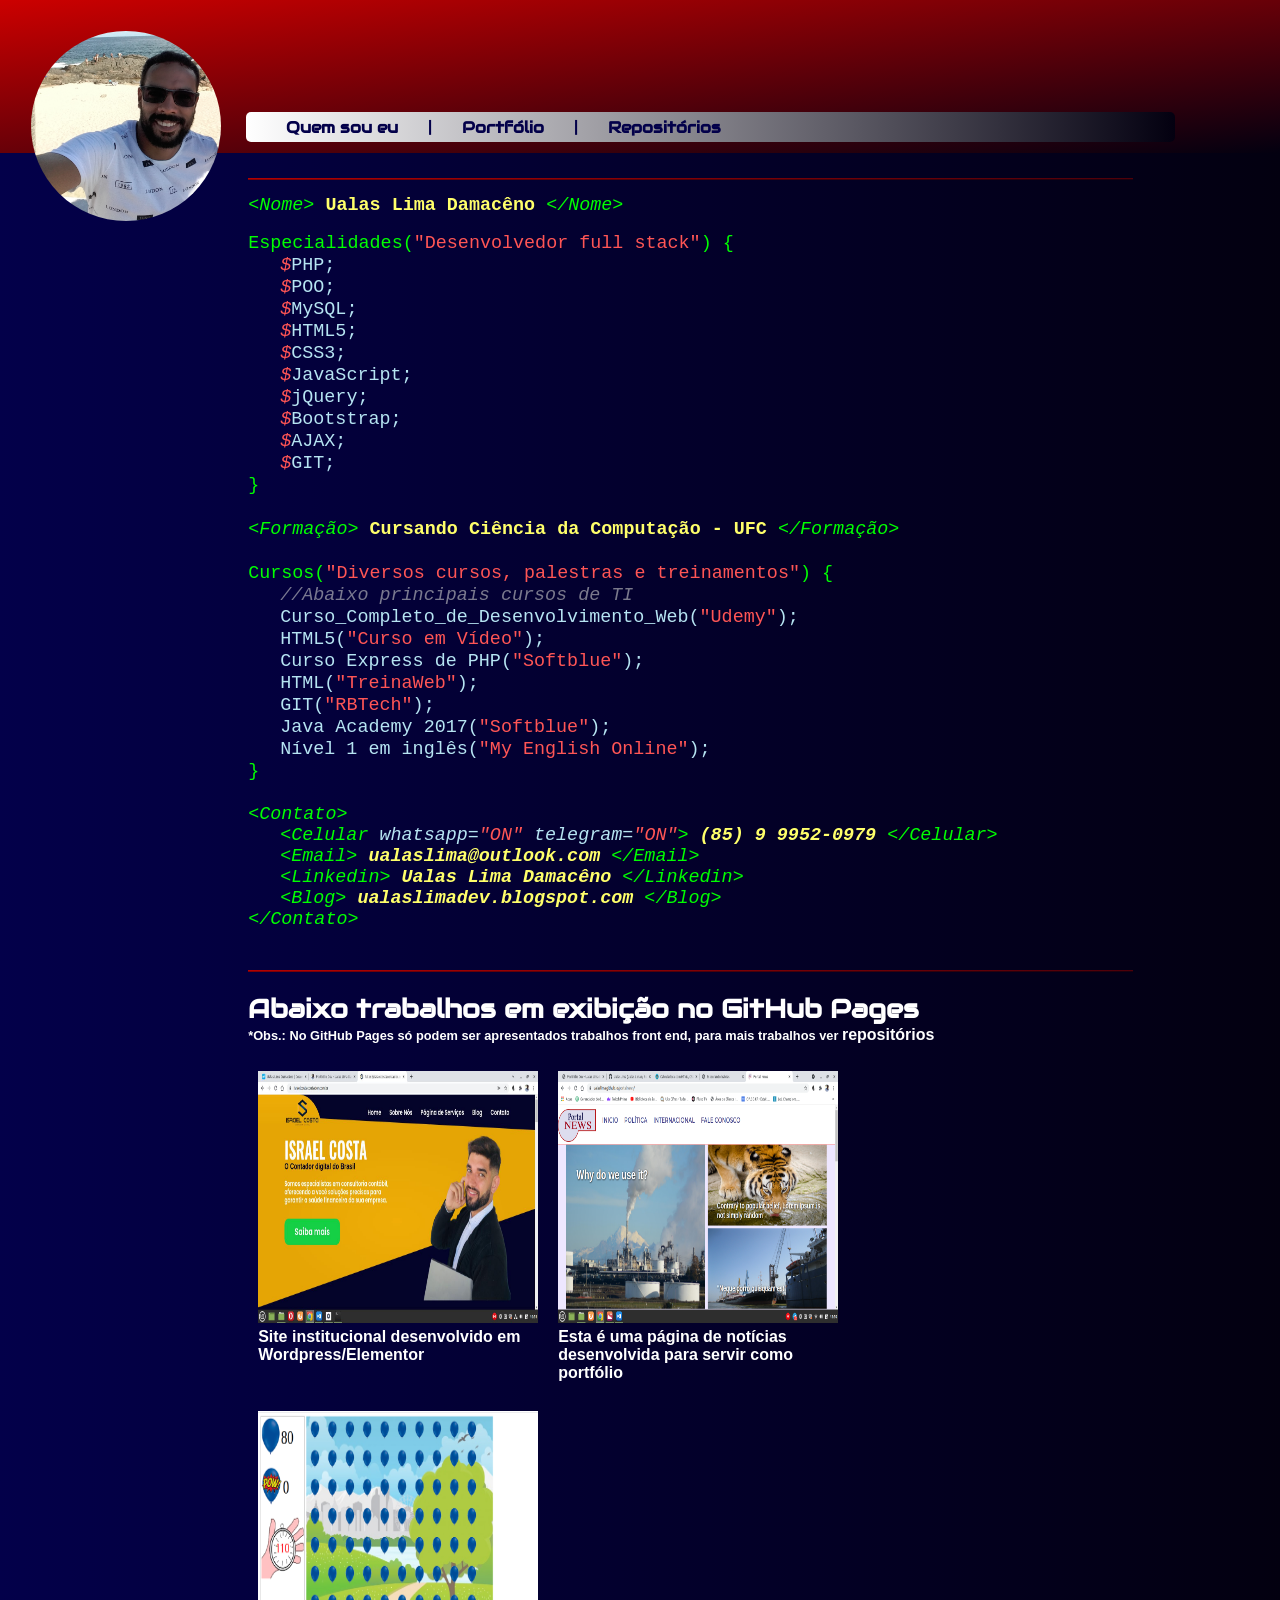
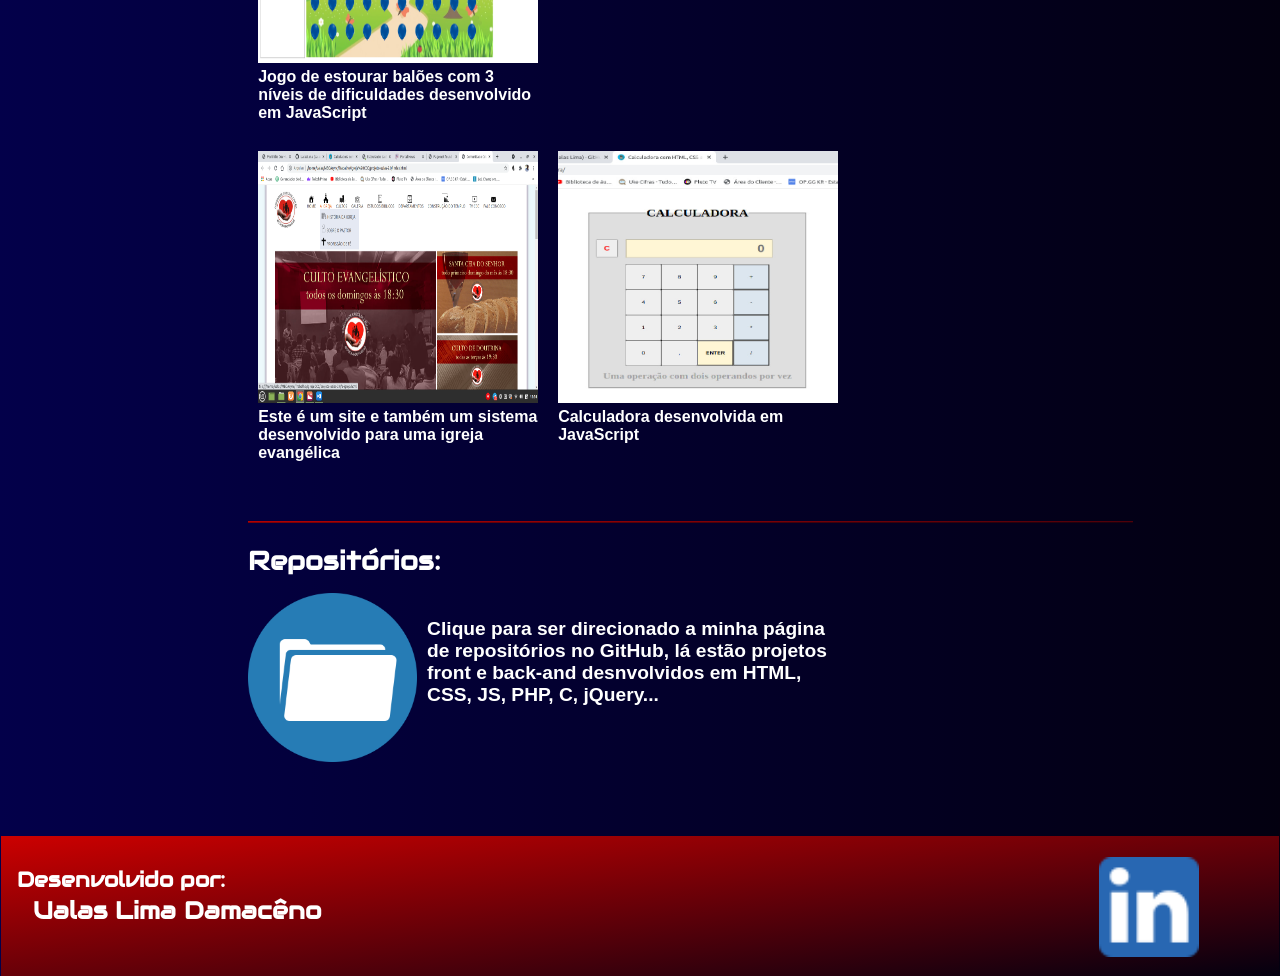
<file: index.html>
<!DOCTYPE html>

<html lang="pt-br">

    <head>
        <meta charset="UTF-8" name="viewport" content="width=device-width">
        
        <title>Portfólio Dev - Ualas Lima Damacêno</title>

        <link rel="stylesheet" type="text/css" href="css/estilo.css" mdia="(min-width:900px)">
        <link rel="stylesheet" type="text/css" href="css/estilo-mobile.css" media="(max-width:900px)">
        <link rel="icon" href="imagens/perfil-icon.png">
    </head>


    <body>
        <header id="cabecalho-do-site">
             <a href="index.html"><figure><img src="imagens/perfil.jpg" id="foto-perfil" alt="foto de perfil de Ualas Lima Damacêno"</figure></a>
                
            <nav id="menu-do-site">
                <h2 id="descricao-menu">Menu de navegação do site</h2>
                <ul id="menu">
                    <li><a href="#quem-sou-eu">Quem sou eu</a><span>|</span></li>
                    <li><a href="#portfolio-git-pages">Portfólio</a><span>|</span></li>
                    <li><a href="#repositorios">Repositórios</a></li>
                </ul>
            </nav>
        </header>

        <div id="view">

            <div id="separador-barra-menus" class="separadores"></div>

            <section id="quem-sou-eu">
                <code>
                    <h1 id="eu"><i>&ltNome&gt</i> Ualas Lima Damacêno <i>&lt/Nome&gt</i></h1>

                    <span class="funcao-fake">Especialidades(<strong>"Desenvolvedor full stack"</strong>) {</span><br>
                        <span class="atributo-fake"><span class="variavel">$</span>PHP;</span><br>
                        <span class="atributo-fake"><span class="variavel">$</span>POO;</span><br>
                        <span class="atributo-fake"><span class="variavel">$</span>MySQL;</span><br>
                        <span class="atributo-fake"><span class="variavel">$</span>HTML5;</span><br>
                        <span class="atributo-fake"><span class="variavel">$</span>CSS3;</span><br>
                        <span class="atributo-fake"><span class="variavel">$</span>JavaScript;</span><br>
                        <span class="atributo-fake"><span class="variavel">$</span>jQuery;</span><br>
                        <span class="atributo-fake"><span class="variavel">$</span>Bootstrap;</span><br>
                        <span class="atributo-fake"><span class="variavel">$</span>AJAX;</span><br>
                        <span class="atributo-fake"><span class="variavel">$</span>GIT;</span><br>
                        
                    <span class="funcao-fake">}</span><br><br class="reduzir-altura">
                    <span class="tag-fake"><i>&ltFormação&gt</i> <strong>Cursando Ciência da Computação - UFC</strong> <i>&lt/Formação&gt</i></span><br><br class="reduzir-altura">
                    <span class="funcao-fake">Cursos(<strong>"Diversos cursos, palestras e treinamentos"</strong>) {</span><br>
                        <span class="comentario-fake"><em>//Abaixo principais cursos de TI</em></span><br>
                        <span class="chama-funcao-fake">Curso_Completo_de_Desenvolvimento_Web(<strong>"Udemy"</strong>);</span><br>
                        <span class="chama-funcao-fake">HTML5(<strong>"Curso em Vídeo"</strong>);</span><br>
                        <span class="chama-funcao-fake">Curso Express de PHP(<strong>"Softblue"</strong>);</span><br>
                        <span class="chama-funcao-fake">HTML(<strong>"TreinaWeb"</strong>);</span><br>
                        <span class="chama-funcao-fake">GIT(<strong>"RBTech"</strong>);</span><br>
                        <span class="chama-funcao-fake">Java Academy 2017(<strong>"Softblue"</strong>);</span><br>
                        <span class="chama-funcao-fake">Nível 1 em inglês(<strong>"My English Online"</strong>);</span><br>
                    <span class="funcao-fake">}</span><br><br class="reduzir-altura">
                    <footer id="rodape-secao">
                        <span class="tag-fake"><i>&ltContato&gt</i></span><br>
                            <address id="contatos">
                                <span class="tag-fake-interna">&ltCelular <i>whatsapp=<span class="variavel">"ON"</span> telegram=<span class="variavel">"ON"</span></i>&gt <strong>(85) 9 9952-0979</strong> &lt/Celular&gt<br>
                                <span class="tag-fake-interna">&ltEmail&gt <strong><a href="mailto:ualaslima@outlook.com" target="_blank">ualaslima@outlook.com</a></strong> &lt/Email&gt<br>
                                <span class="tag-fake-interna">&ltLinkedin&gt <strong><a href="https://www.linkedin.com/in/ualas-lima-damac%C3%AAno-5b6259113" target="_blank">Ualas Lima Damacêno</a></strong> &lt/Linkedin&gt<br>    
                                <span class="tag-fake-interna">&ltBlog&gt <strong><a href="https://ualaslimadev.blogspot.com" target="_blank">ualaslimadev.blogspot.com</a></strong> &lt/Blog&gt<br>    
                            </address>
                        <span class="tag-fake"><i>&lt/Contato&gt</i></span>
                    </footer> 
                </code>
            </section>


            <div class="separadores"></div>


            <section id="portfolio-git-pages">
                
                <div id="div-portfolio-git-pages">
                    <h2>Abaixo trabalhos em exibição no GitHub Pages</h2>
                    <h4>*Obs.: No GitHub Pages só podem ser apresentados trabalhos front end, para mais trabalhos ver <a href="#">repositórios</a></h4>

                    <!-- AS DIVS DE FLEXBOX CONTERÃO 3 FIGURES CADA, E ESSAS SERÃO DISPOSTAS EM UMA LINHA-->
                    <div class="portfolio-flexbox">
                        <figure class="prints-portfolio" id="prints-portfolio-um">
                            <a href="https://israelcostacontador.com.br" target="_blank">
                                <img src="imagens/israelcosta.jpg" alt="Site institucional do contador Israel Costa desenvolvido em wordpress/elementor">
                                <figcaption>Site institucional desenvolvido em Wordpress/Elementor</figcaption>
                            </a>
                        </figure>
                       
                        <figure class="prints-portfolio" id="prints-portfolio-dois">
                            <a href="https://ualaslima.github.io/portalnews" target="_blank">
                                <img src="imagens/portal-news.png" alt="Página de noticias feita para servir de portfólio">
                                <figcaption>Esta é uma página de notícias desenvolvida para servir como portfólio</figcaption>
                            </a>
                        </figure>
                        
                        <figure class="prints-portfolio" id="prints-portfolio-tres">
                            <a href="https://ualaslima.github.io/estourando-baloes" target="_blank">
                                <img src="imagens/jogo-baloes.jpg" alt="Jogo de estourar balões com time desenvolvido em JavaScript">
                                <figcaption>Jogo de estourar balões com 3 níveis de dificuldades desenvolvido em JavaScript</figcaption>
                            </a>
                        </figure>

                    </div>

                    <div class="portfolio-flexbox">
                        <figure class="prints-portfolio" id="prints-portfolio-quatro">
                            <img src="imagens/igreja.png" alt="Site e sistema institucional de uma igreja evangélica">
                            <figcaption div="ultimo-print">Este é um site e também um sistema desenvolvido para uma igreja evangélica</figcaption>
                        </figure>

                        <figure class="prints-portfolio" id="prints-portfolio-cinco">
                            <a href="https://ualaslima.github.io/calculadora" target="_blank">
                                <img src="imagens/calculadora.jpg" alt="Calculadora desenvolvida em JavaScript">
                                <figcaption>Calculadora desenvolvida em JavaScript</figcaption>
                            </a>
                        </figure>
                    </div>

                </div>
                
            </section>


            <div class="separadores"></div>


            <section id="repositorios">

                <div id="div-repositorios">
                    <h2>Repositórios:</h2>

                    <figure id="repositorio">
                        <a href="https://github.com/UalasLima?tab=repositories" target="_blank">
                            <img src="imagens/repositorio1.png" alt="Imagem com link para meu repositório no GitHub">
                            <figcaption>Clique para ser direcionado a minha página de repositórios no GitHub, lá estão projetos front e back-and desnvolvidos em HTML, CSS, JS, PHP, C, jQuery...</figcaption>
                        </a>
                    </figure>

                </div>

                
            </section>



        </div> <!-- id view -->

        <div id="div-rodape">
            <footer id="rodape">
                <h3>Desenvolvido por:</h3>
                <p><a id="email" href="mailto:ualaslima@outlook.com" target="_blank">Ualas Lima Damacêno</a></p>

                <figure id="linkedin">
                    <a href="https://br.linkedin.com/in/ualas-lima-damac%C3%AAno-5b6259113" target="_blank">
                        <img src="imagens/linkedin.png" alt="imagem do Linkedin linkada para meu perfil nesta rede social">
                    </a>
                </figure>
            </footer>
        </div>
        
    </body>


</html>
</file>
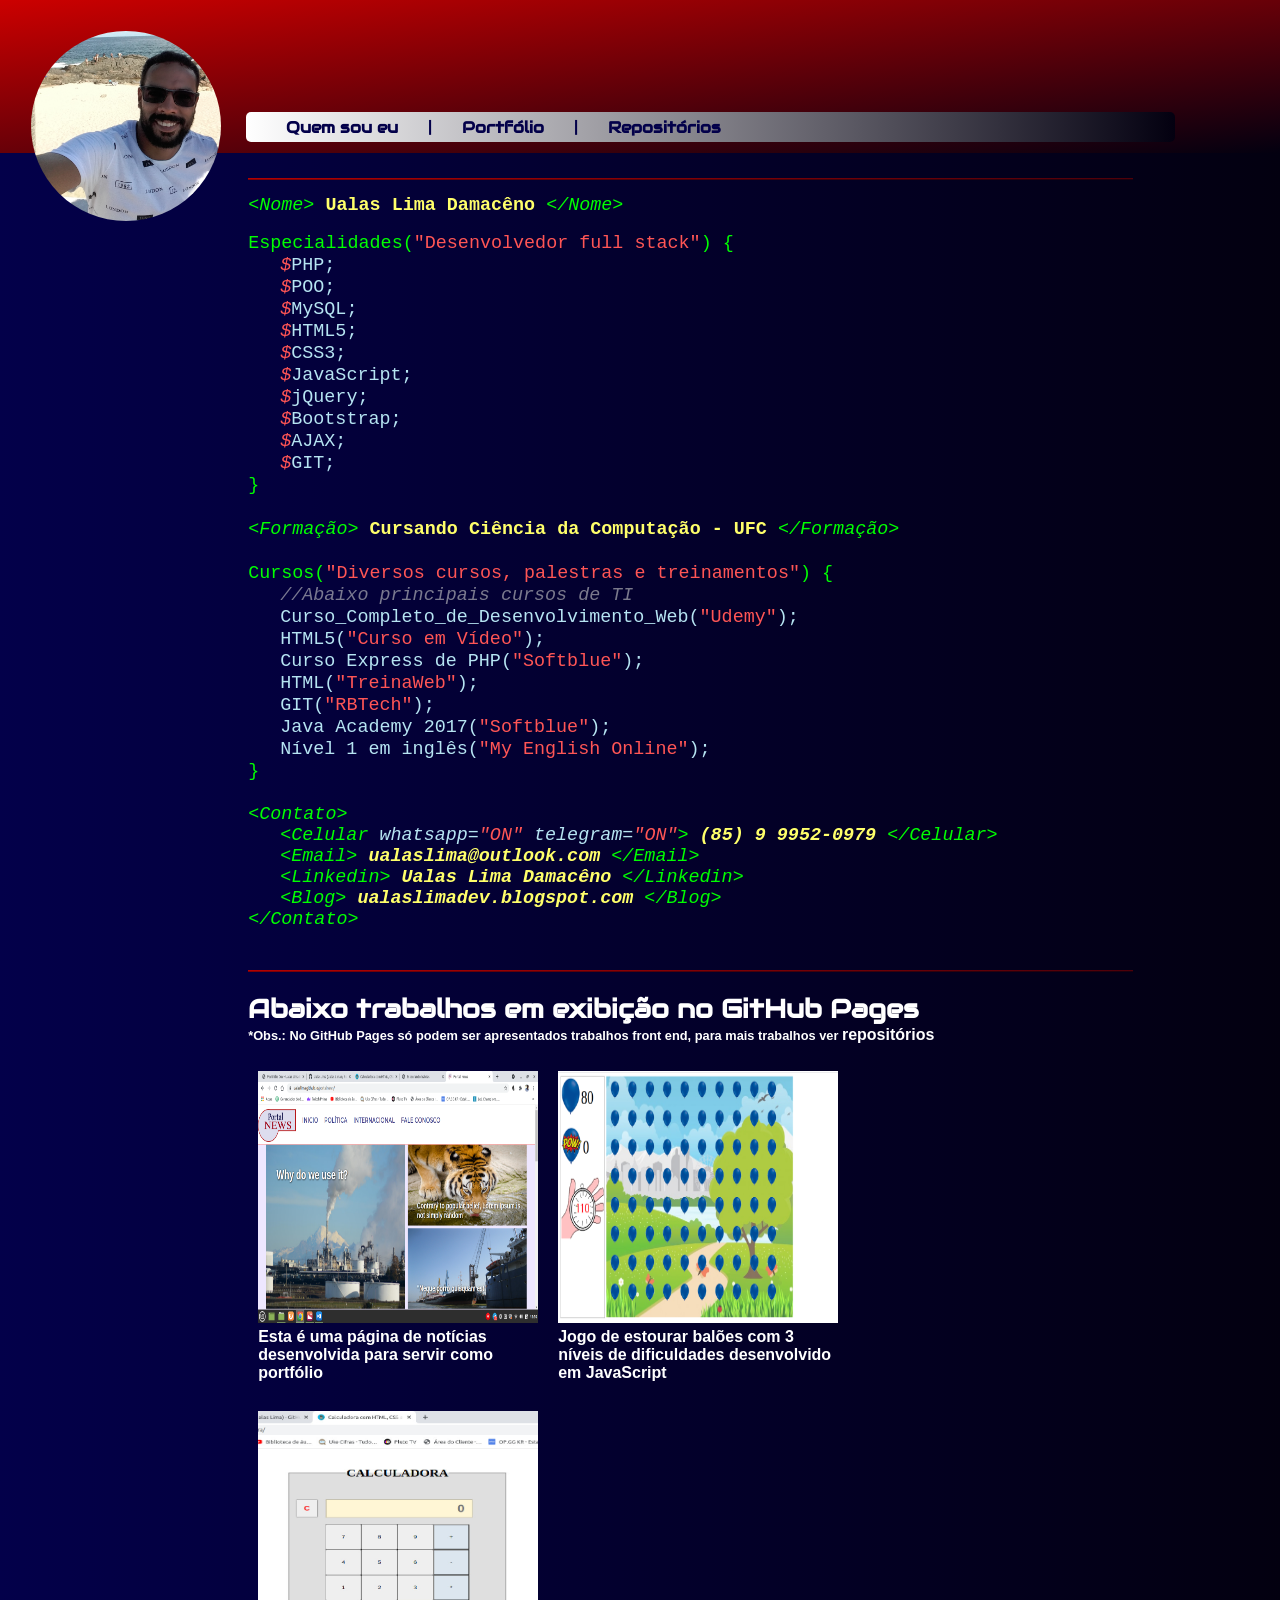
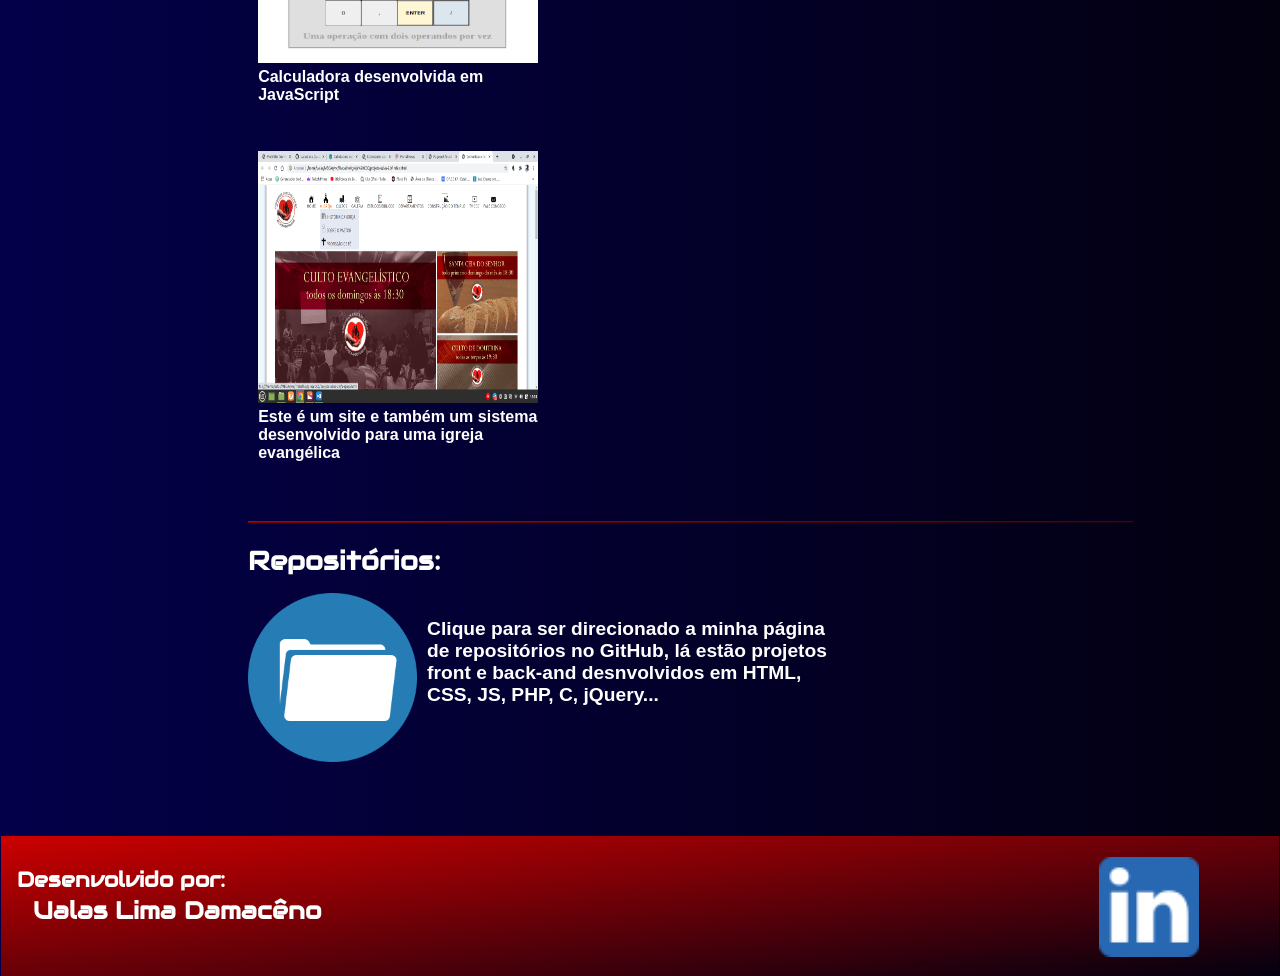
<file: ualas-lima.html>
<!DOCTYPE html>

<html lang="pt-br">

    <head>
        <meta charset="UTF-8" name="viewport" content="width=device-width">
        
        <title>Portfólio Dev - Ualas Lima Damacêno</title>

        <link rel="stylesheet" type="text/css" href="css/estilo.css" mdia="(min-width:900px)">
        <link rel="stylesheet" type="text/css" href="css/estilo-mobile.css" media="(max-width:900px)">
        <link rel="icon" href="imagens/perfil-icon.png">
    </head>


    <body>
        <header id="cabecalho-do-site">
             <a href="ualas-lima.html"><figure><img src="imagens/perfil.jpg" id="foto-perfil" alt="foto de perfil de Ualas Lima Damacêno"</figure></a>
                
            <nav id="menu-do-site">
                <h2 id="descricao-menu">Menu de navegação do site</h2>
                <ul id="menu">
                    <li><a href="#quem-sou-eu">Quem sou eu</a><span>|</span></li>
                    <li><a href="#portfolio-git-pages">Portfólio</a><span>|</span></li>
                    <li><a href="#repositorios">Repositórios</a></li>
                </ul>
            </nav>
        </header>

        <div id="view">

            <div id="separador-barra-menus" class="separadores"></div>

            <section id="quem-sou-eu">
                <code>
                    <h1 id="eu"><i>&ltNome&gt</i> Ualas Lima Damacêno <i>&lt/Nome&gt</i></h1>

                    <span class="funcao-fake">Especialidades(<strong>"Desenvolvedor full stack"</strong>) {</span><br>
                        <span class="atributo-fake"><span class="variavel">$</span>PHP;</span><br>
                        <span class="atributo-fake"><span class="variavel">$</span>POO;</span><br>
                        <span class="atributo-fake"><span class="variavel">$</span>MySQL;</span><br>
                        <span class="atributo-fake"><span class="variavel">$</span>HTML5;</span><br>
                        <span class="atributo-fake"><span class="variavel">$</span>CSS3;</span><br>
                        <span class="atributo-fake"><span class="variavel">$</span>JavaScript;</span><br>
                        <span class="atributo-fake"><span class="variavel">$</span>jQuery;</span><br>
                        <span class="atributo-fake"><span class="variavel">$</span>Bootstrap;</span><br>
                        <span class="atributo-fake"><span class="variavel">$</span>AJAX;</span><br>
                        <span class="atributo-fake"><span class="variavel">$</span>GIT;</span><br>
                        
                    <span class="funcao-fake">}</span><br><br class="reduzir-altura">
                    <span class="tag-fake"><i>&ltFormação&gt</i> <strong>Cursando Ciência da Computação - UFC</strong> <i>&lt/Formação&gt</i></span><br><br class="reduzir-altura">
                    <span class="funcao-fake">Cursos(<strong>"Diversos cursos, palestras e treinamentos"</strong>) {</span><br>
                        <span class="comentario-fake"><em>//Abaixo principais cursos de TI</em></span><br>
                        <span class="chama-funcao-fake">Curso_Completo_de_Desenvolvimento_Web(<strong>"Udemy"</strong>);</span><br>
                        <span class="chama-funcao-fake">HTML5(<strong>"Curso em Vídeo"</strong>);</span><br>
                        <span class="chama-funcao-fake">Curso Express de PHP(<strong>"Softblue"</strong>);</span><br>
                        <span class="chama-funcao-fake">HTML(<strong>"TreinaWeb"</strong>);</span><br>
                        <span class="chama-funcao-fake">GIT(<strong>"RBTech"</strong>);</span><br>
                        <span class="chama-funcao-fake">Java Academy 2017(<strong>"Softblue"</strong>);</span><br>
                        <span class="chama-funcao-fake">Nível 1 em inglês(<strong>"My English Online"</strong>);</span><br>
                    <span class="funcao-fake">}</span><br><br class="reduzir-altura">
                    <footer id="rodape-secao">
                        <span class="tag-fake"><i>&ltContato&gt</i></span><br>
                            <address id="contatos">
                                <span class="tag-fake-interna">&ltCelular <i>whatsapp=<span class="variavel">"ON"</span> telegram=<span class="variavel">"ON"</span></i>&gt <strong>(85) 9 9952-0979</strong> &lt/Celular&gt<br>
                                <span class="tag-fake-interna">&ltEmail&gt <strong><a href="mailto:ualaslima@outlook.com" target="_blank">ualaslima@outlook.com</a></strong> &lt/Email&gt<br>
                                <span class="tag-fake-interna">&ltLinkedin&gt <strong><a href="https://www.linkedin.com/in/ualas-lima-damac%C3%AAno-5b6259113" target="_blank">Ualas Lima Damacêno</a></strong> &lt/Linkedin&gt<br>    
                                <span class="tag-fake-interna">&ltBlog&gt <strong><a href="https://ualaslimadev.blogspot.com" target="_blank">ualaslimadev.blogspot.com</a></strong> &lt/Blog&gt<br>    
                            </address>
                        <span class="tag-fake"><i>&lt/Contato&gt</i></span>
                    </footer> 
                </code>
            </section>


            <div class="separadores"></div>


            <section id="portfolio-git-pages">
                
                <div id="div-portfolio-git-pages">
                    <h2>Abaixo trabalhos em exibição no GitHub Pages</h2>
                    <h4>*Obs.: No GitHub Pages só podem ser apresentados trabalhos front end, para mais trabalhos ver <a href="#">repositórios</a></h4>

                    <!-- AS DIVS DE FLEXBOX CONTERÃO 3 FIGURES CADA, E ESSAS SERÃO DISPOSTAS EM UMA LINHA-->
                    <div class="portfolio-flexbox">
                        <figure class="prints-portfolio" id="prints-portfolio-um">
                            <a href="https://ualaslima.github.io/portalnews" target="_blank">
                                <img src="imagens/portal-news.png" alt="Página de noticias feita para servir de portfólio">
                                <figcaption>Esta é uma página de notícias desenvolvida para servir como portfólio</figcaption>
                            </a>
                        </figure>
                        
                        <figure class="prints-portfolio" id="prints-portfolio-dois">
                            <a href="https://ualaslima.github.io/estourando-baloes" target="_blank">
                                <img src="imagens/jogo-baloes.jpg" alt="Jogo de estourar balões com time desenvolvido em JavaScript">
                                <figcaption>Jogo de estourar balões com 3 níveis de dificuldades desenvolvido em JavaScript</figcaption>
                            </a>
                        </figure>

                        <figure class="prints-portfolio" id="prints-portfolio-tres">
                            <a href="https://ualaslima.github.io/calculadora" target="_blank">
                                <img src="imagens/calculadora.jpg" alt="Calculadora desenvolvida em JavaScript">
                                <figcaption>Calculadora desenvolvida em JavaScript</figcaption>
                            </a>
                        </figure>
                    </div>

                    <div class="portfolio-flexbox">
                        <figure class="prints-portfolio" id="prints-portfolio-quatro">
                            <img src="imagens/igreja.png" alt="Site e sistema institucional de uma igreja evangélica">
                            <figcaption div="ultimo-print">Este é um site e também um sistema desenvolvido para uma igreja evangélica</figcaption>
                        </figure>
                    </div>

                </div>
                
            </section>


            <div class="separadores"></div>


            <section id="repositorios">

                <div id="div-repositorios">
                    <h2>Repositórios:</h2>

                    <figure id="repositorio">
                        <a href="https://github.com/UalasLima?tab=repositories" target="_blank">
                            <img src="imagens/repositorio1.png" alt="Imagem com link para meu repositório no GitHub">
                            <figcaption>Clique para ser direcionado a minha página de repositórios no GitHub, lá estão projetos front e back-and desnvolvidos em HTML, CSS, JS, PHP, C, jQuery...</figcaption>
                        </a>
                    </figure>

                </div>

                
            </section>



        </div> <!-- id view -->

        <div id="div-rodape">
            <footer id="rodape">
                <h3>Desenvolvido por:</h3>
                <p><a id="email" href="mailto:ualaslima@outlook.com" target="_blank">Ualas Lima Damacêno</a></p>

                <figure id="linkedin">
                    <a href="https://br.linkedin.com/in/ualas-lima-damac%C3%AAno-5b6259113" target="_blank">
                        <img src="imagens/linkedin.png" alt="imagem do Linkedin linkada para meu perfil nesta rede social">
                    </a>
                </figure>
            </footer>
        </div>
        
    </body>


</html>
</file>
<file: css/estilo.css>
@charset "UTF-8";

@font-face{
    font-family: audiowide;
    src: url(../fontes/Audiowide-Regular.ttf);
}

html {
    font-size: 100%;
}

body {
    background-color: blue;
    background-image: linear-gradient(to right, #03004a, #030010ff);
    font-family: audiowide, monospace;
}

img {
    width:15%;
    height: 15%;
}

#cabecalho-do-site figure{
    margin: 0.4%;
}
img#foto-perfil {
    border-radius: 50%;
    width: 15%;
    height: 220%;
    margin: 2%;
    margin-right: 0;
}

/* FORMATAÇÃO DO CABEÇALHO */
header#cabecalho-do-site {
    background-image: linear-gradient(to bottom right, #cc0000, #030010ff);
    display: block;
    width: 100%;
    position: fixed;
    height: 17%;
    z-index: 2;
    top: 0;
    left: 0;
}
#cabecalho-do-site h2 {
    display: none;
}
#cabecalho-do-site ul {
    position: relative;
    margin-top: -11%;
    margin-left: 19%;
    background-image: linear-gradient(to right, white, #030010ff);
    height: 25px;
    width: 70%;
    border-radius: 5px;
    padding-top: 5px;
}
#cabecalho-do-site li {
    float: left;
    list-style-type: none;
    color: #03004a;
}
#cabecalho-do-site a {
    color: #03004a;
}
#cabecalho-do-site span {
    margin: 30px;
}
#cabecalho-do-site a {
    text-decoration: none;
}

div#view {
    position: relative;
    top: 170px;
    z-index: 1;
    width: 70%;
    margin-left: 19%;
}
.separadores {
    background-image: linear-gradient(to bottom right, #cc0000, #030010ff);
    height: 2px;
    margin-top: 40px;
}
#separador-barra-menus {
    margin-top: 0;
}


/* FORMATAÇÃO DA SEÇÃO QUEM SOU EU */
section#quem-sou-eu {
    color: #ffff6a;
    margin-bottom: 40px;
}
#quem-sou-eu code, h1 {
    font-size: 1.15rem;
}
#quem-sou-eu h1#eu i {
    font-weight: normal;
}
#quem-sou-eu span.funcao-fake {
    margin-left: 0;
}
#quem-sou-eu span.atributo-fake {
    margin-left: 2rem;
    color: #b6e4f2;
}
#quem-sou-eu span.variavel {
    color: #ff5555;
    font-style: italic;
}
#quem-sou-eu span.tag-fake {
    margin-left: 0;
}
#quem-sou-eu span.funcao-fake {
    margin-left: 0;
    color: #00FF00;
}
#quem-sou-eu span.funcao-fake strong {
    color: #ff5555;
    font-weight: normal;
}   
#quem-sou-eu span.comentario-fake {
    margin-left: 2rem;
    color: #cccccc97;
}
#quem-sou-eu span.chama-funcao-fake {
    margin-left: 2rem;
    color: #b6e4f2;
}
#quem-sou-eu span.tag-fake-interna {
    margin-left: 2rem;
    color: #00FF00;
}
#quem-sou-eu span.tag-fake-interna strong, a {
    font-weight: 900;
    color: #ffff6a;
    text-decoration: none;
}
.chama-funcao-fake strong {
    font-weight: normal;
    color: #ff5555;
}
#quem-sou-eu span.tag-fake-interna i{
    color: #b6e4f2;
}
#quem-sou-eu i {
    /*CORES #b6e4f2 e004ca */
    color: #00FF00;
}


/* FORMATAÇÃO SEÇÃO GITHUB PAGES */
section div#div-portfolio-git-pages {
    color: white;
    height: auto;
}
#div-portfolio-git-pages figure {
    width: 280px;
    height: 280px;
    margin: 10px;
    margin-bottom: 50px;
}
#div-portfolio-git-pages img {
    width: 100%;
    height: 90%;
    transition: all 0.7s;
}
.prints-portfolio:hover img {
    transform: scale(1.04);
}
.portfolio-flexbox {
    display: flex;
    flex-wrap: wrap;
    height: auto;    
}
#div-portfolio-git-pages h2 {
    margin-bottom: 0.1rem;
    font-size: 1.6rem;
}
#div-portfolio-git-pages h4 {
    font-family: arial, sans-serif;
    margin-top: 0;
    font-size: 0.8rem;
}
#div-portfolio-git-pages a, figcaption {
    color: white;
    font-size: 1rem;
    text-decoration: none;
    font-family: arial, sans-serif;
    font-weight: 900;
    padding: 0;
}


/* FORMATAÇÃO SEÇÃO REPOSITÓRIOS */
#repositorios {
    margin-bottom: 300px;
}
#div-repositorios h2 {
    margin-bottom: 0.1rem;
    font-size: 1.6rem;
    color: white;
}
#div-repositorios a, #div-repositorios figcaption {
    font-family: arial, sans-serif;
    text-decoration: none;
    font-size: 1.2rem;
    width: 70%;
    padding-top: 25px;
    margin-bottom: 90px;
}
#div-repositorios img {
    float: left;
    margin-right: 10px;
    width: 20%;
    height: 20%;
}
#div-repositorios figure {
    margin-left: 0;
}


/* FORMATAÇÃO DO RODAPÉ DA PÁGINA */
div#div-rodape {
    margin-top: 200px;
    width: 101.1%;
    height: 130px;
    margin: 200px auto -15px -7px;
}
footer#rodape {
    background-image: linear-gradient(to bottom right, #cc0000, #030010ff);
    width: 100%;
    height: 100%;
    padding-top: 10px;
    font-family: audiowide, monospace;
    color: white;
}
#rodape figure {
    float: right;
    width: 100px;
    height: 100px;
    margin-top: -93px;
    margin-right: 5rem;
}
#rodape img {
    width: 100%;
    height: 100%;
}
#rodape h3 {
    margin-left: 1rem;
    margin-bottom: 0.1rem;
    font-size: 1.3rem;
}
#rodape p{
    margin-left: 2rem;
    margin-top: 0;
    font-size: 1.5rem;
}
a#email {
    font-family: audiowide, monospace;
    color: white;
}
</file>
<file: css/estilo-mobile.css>
@charset "UTF-8";

@font-face{
    font-family: audiowide;
    src: url(../fontes/Audiowide-Regular.ttf);
}

html {
    font-size: 100%;
}

body {
    background-color: blue;
    background-image: linear-gradient(to right, #03004a, #030010ff);
    font-family: audiowide, monospace;
}


#cabecalho-do-site figure{
    margin: 0.4%;
}
img#foto-perfil {
    border-radius: 50%;
    width: 15%;
    height: 220%;
    margin: 0.5%;
    margin-right: 0;
}

/* FORMATAÇÃO DO CABEÇALHO */
header#cabecalho-do-site {
    background-image: linear-gradient(to bottom right, #cc0000, #030010ff);
    display: block;
    width: 100%;
    position: fixed;
    height: 8%;
    z-index: 2;
    top: 0;
    left: 0;
}
#cabecalho-do-site h2 {
    display: none;
}
#cabecalho-do-site ul {
    position: relative;
    margin-top: -11.5%;
    margin-left: 16.5%;
    background-image: linear-gradient(to right, white, #030010ff);
    height: 20px;
    width: 74.5%;
    border-radius: 5px;
    font-size: 0.8rem;
    padding: 0 0 0 0.5rem;
}
#cabecalho-do-site li {
    float: left;
    list-style-type: none;
    color: #03004a;
}
#cabecalho-do-site span {
    margin: 0.4rem;
}
#cabecalho-do-site a {
    text-decoration: none;
}

div#view {
    position: relative;
    top: 3.5rem;
    z-index: 1;
    width: 77%;
    margin-left: 17%;
}
.separadores {
    background-image: linear-gradient(to bottom right, #cc0000, #030010ff);
    height: 2px;
    margin-top: 30px;
}
#separador-barra-menus {
    margin-top: 0;
}


/* FORMATAÇÃO DA SEÇÃO QUEM SOU EU */
section#quem-sou-eu {
    color: #ffff6a;
    margin-bottom: 20px;
}
section#quem-sou-eu br.reduzir-altura {
    display: none;
}
#quem-sou-eu code, h1 {
    font-size: 0.9rem;
}
#quem-sou-eu h1 {
    font-size: 1rem;
}
#quem-sou-eu h1#eu i {
    font-weight: normal;
}
#quem-sou-eu span.funcao-fake {
    margin-left: 0;
}
#quem-sou-eu span.funcao-fake strong {
    font-size: 0.8rem;
}
#quem-sou-eu span.atributo-fake {
    margin-left: 1rem;
    color: #b6e4f2;
}
#quem-sou-eu span.variavel {
    color: #ff5555;
    font-style: italic;
}
#quem-sou-eu span.tag-fake {
    margin-left: 0;
}
#quem-sou-eu span.funcao-fake {
    margin-left: 0;
    color: #00FF00;
}
#quem-sou-eu span.funcao-fake strong {
    color: #ff5555;
    font-weight: normal;
}   
#quem-sou-eu span.comentario-fake {
    margin-left: 1rem;
    color: #cccccc97;
}
#quem-sou-eu span.chama-funcao-fake {
    margin-left: 1rem;
    color: #b6e4f2;
    word-break: break-all;
}
.chama-funcao-fake strong {
    font-weight: normal;
    color: #ff5555;
    font-size: 0.8rem;
}
#quem-sou-eu span.tag-fake-interna {
    margin-left: 1rem;
    color: #00FF00;
}
#quem-sou-eu span.tag-fake-interna strong, a {
    font-weight: 900;
    color: #ffff6a;
    text-decoration: none;
}
#quem-sou-eu span.tag-fake-interna i{
    color: #b6e4f2;
}
#quem-sou-eu i {
    color: #00FF00;
}


/* FORMATAÇÃO SEÇÃO GITHUB PAGES */
section div#div-portfolio-git-pages {
    color: white;
    height: auto;
    margin-bottom: -35px;
}
#div-portfolio-git-pages figure {
    width: 280px;
    height: 280px;
    margin: 10px;
    margin-bottom: 50px;
}
#div-portfolio-git-pages img {
    width: 100%;
    height: 90%;
    transition: all 0.7s;
}
.prints-portfolio:hover img {
    transform: scale(1.04);
}
.portfolio-flexbox {
    display: flex;
    flex-wrap: wrap;
    height: auto;    
}
#div-portfolio-git-pages h2 {
    margin-bottom: 0.1rem;
    font-size: 1.4rem;
}
#div-portfolio-git-pages h4 {
    font-family: arial, sans-serif;
    margin-top: 0;
    font-size: 0.8rem;
}
#div-portfolio-git-pages a, figcaption {
    color: white;
    font-size: 0.9rem;
    text-decoration: none;
    font-family: arial, sans-serif;
    font-weight: 900;
    padding: 0;
}


/* FORMATAÇÃO SEÇÃO REPOSITÓRIOS */
#repositorios {
    margin-bottom: 0;
    width:100%;
}
#div-repositorios h2 {
    margin-bottom: 0.1rem;
    font-size: 1.4rem;
    color: white;
    margin-top: 15px;
}
#div-repositorios a, #div-repositorios figcaption {
    font-family: arial, sans-serif;
    text-decoration: none;
    font-size: 0.9rem;
    width: 95%;
    padding-top: 0;
    margin-bottom: 0;
}
#div-repositorios img {
    float: left;
    margin-right: 7px;
    width: 33%;
    height: 78%;
}
#div-repositorios figure {
    margin-left: 0;
    width:99%;
    height: 150px;
}


/* FORMATAÇÃO DO RODAPÉ DA PÁGINA */
div#div-rodape {
    width: 103.5%;
    height: 50px;
    margin: 100px auto -10px -8px;
}
footer#rodape {
    background-image: linear-gradient(to bottom right, #cc0000, #030010ff);
    width: 100%;
    height: 100%;
    padding-top: 0;
    font-family: audiowide, monospace;
    color: white;
}
#rodape figure {
    float: right;
    width: 48px;
    height: 48px;
    margin-top: -45px;
    margin-right: 0.8rem;
    margin-bottom: 0;
}
#rodape img {
    width: 100%;
    height: 100%;
    margin-bottom: -10px;
}
#rodape h3 {
    margin-left: 0.5rem;
    margin-bottom: 0;
    font-size: 1rem;
}
#rodape p{
    margin-left: 1rem;
    margin-top: 0;
    font-size: 1.2rem;
    margin-bottom: 0;
}
a#email {
    font-family: audiowide, monospace;
    color: white;
}
</file>
